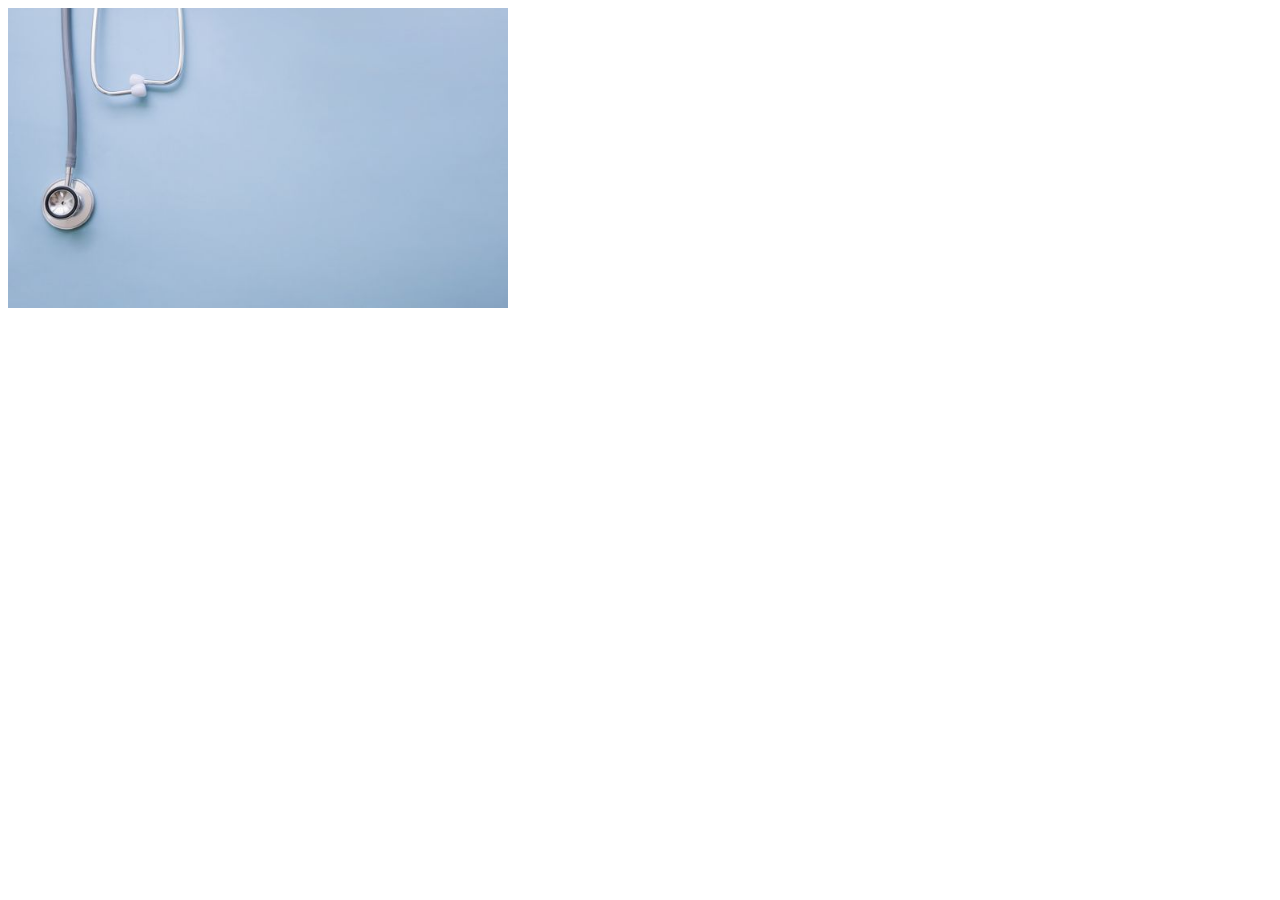
<file: HTML/login.html>
<!DOCTYPE html>
<html lang="en">
<head>
    <meta charset="UTF-8">
    <meta name="viewport" content="width=device-width, initial-scale=1.0">
    <title>Login</title>
    <link href="../CSS/login.css" rel="stylesheet">
</head>
<body>
<div class="image-slider">
  <img src="../Images/image2.jpg" alt="Second Image" class="bottom-img">
  <img src="../Images/image1.jpg" alt="First Image" class="top-img">
</div>
</body>
</html>
</file>
<file: CSS/login.css>
/* 1. Set up the container so the images can stack inside it */
.image-slider {
  position: relative;
  width: 100%;
  max-width: 500px; /* Adjust this to fit your design */
  height: 300px;    /* Make sure to set a height! */
  overflow: hidden;
}

/* 2. Force both images to stack perfectly over each other */
.image-slider img {
  position: absolute;
  top: 0;
  left: 0;
  width: 100%;
  height: 100%;
  object-fit: cover; /* Keeps the images from stretching */
}

/* 3. Apply the animation ONLY to the top image */
.top-img {
  /* "infinite" makes it loop forever */
  animation: fadeSwap 6s infinite ease-in-out; 
}

/* 4. Define the animation timeline */
/* @keyframes fadeSwap {
  0%, 40% { 
    opacity: 1; /* Top image is fully visible for the first chunk of time */
  /* }
  50%, 90% { 
    opacity: 0; /* Top image fades away, revealing the bottom image */
  /* } */
 /* / 100% {  */
    /* opacity: 1; Fades back to the top image to restart the loop */
  /* } */ 
/* } */
</file>
